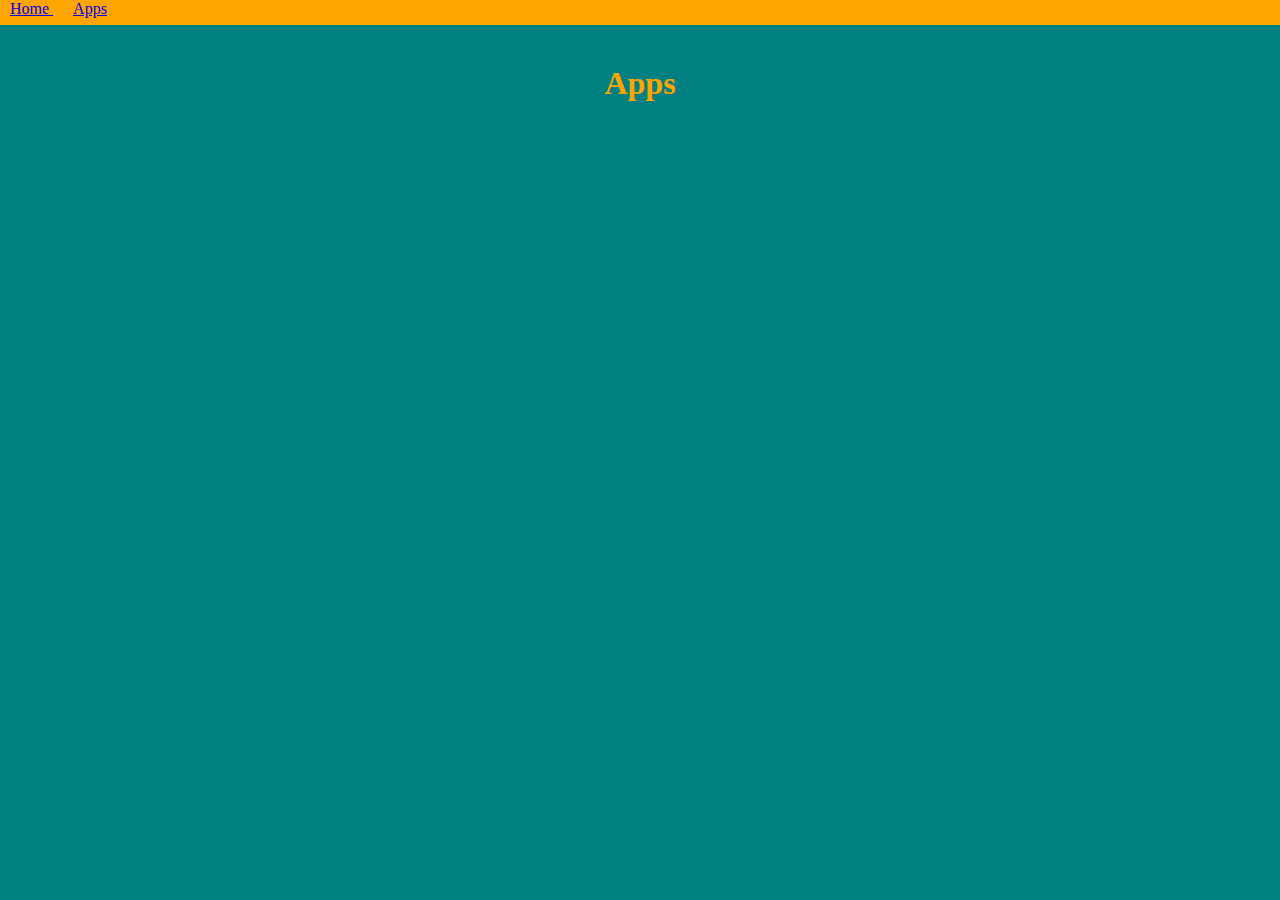
<file: secondPage.html>
<html>
  <head> <link rel="stylesheet" href="style.css">
    <head>
  <body>
    <nav>
      <li><a href="index.html"> Home </a></li>
      <li><a href="secondPage.html"> Apps </a></li>
    </nav>
 <br>
    <br>
    <h1> Apps
      
      
      <center>
    
        <br>
  <iframe width="392" height="620" style="border: 0px;" src="https://studio.code.org/projects/applab/TEv8KMqbsxpetq9KEEnGXT9jqH85hFWQO2DGntEfa5d/embed?nosource"></iframe>
  <iframe width="392" height="620" style="border: 0px;" src="https://studio.code.org/projects/applab/Fwwa7VhL6-w2Bf0Yd0erIq2wo9ggkOSXIfsOZJ9xLKk/embed?nosource"></iframe>
  </body>
</html>
</file>
<file: style.css>
body {
  background-color: teal; 
  
}
nav{
  list-style-type: none;
  background-color: orange;
  width: 100%;
  height: 25px;
  position: fixed;
  top: 0;
  left: 0;
}
li {
  display: inline;
  padding: 10px;
}
li: hover { 
  background-color: red;
}

h1 {
  color: orange; 
  text-align: center
}
img{
  width: 15%;
  border: dashed gold 3px;
}
img:hover{
  width: 250px;
  border: solid black 2px;
}
img:click {
  
  wideth 150px;
  border dashed white 9px;
}
</file>
